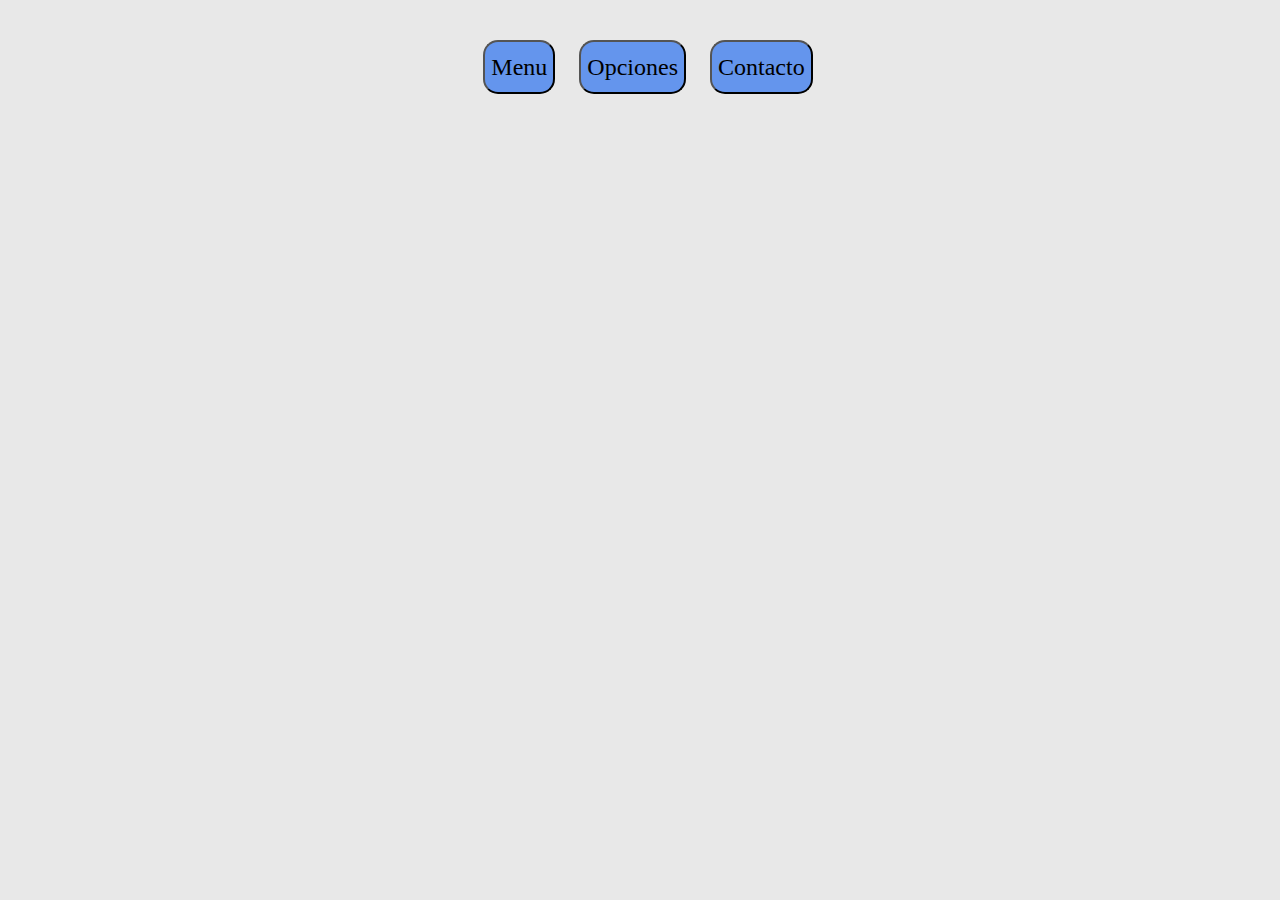
<file: index.html>
<!DOCTYPE html>
<html lang="en">
  <head>
    <meta charset="UTF-8" />
    <meta name="viewport" content="width=device-width, initial-scale=1.0" />
    <link rel="stylesheet" href="css/styles.css" />
    <title>Plan Alimenticion [Vanilla JS Single Page Aplication]</title>
    <script src="./js/data.js" defer type="module"></script>
    <script src="./js/loader.js" defer type="module"></script>
  </head>
  <body>
    <header>
      <div class="nav" id="navigation"></div>
    </header>
    <div class="content-container">
      <div id="content"></div>
    </div>
    <script src="./js/router.js" defer type="module"></script>
  </body>
</html>
</file>
<file: css/styles.css>
@import url("./nav.css");
@import url("./contacto.css");
@import url("./menu.css");
@import url("./opciones.css");
@import url("./404.css");

body {
  width: 100%;
  height: 100%;
  font-family: "Segoe UI", Tahoma, Geneva, Verdana, sans-serif;
  background-color: #e8e8e8;
}

.app-title {
  text-align: center;
}

.content-container {
  padding: 32px;
  gap: 1em;
}
</file>
